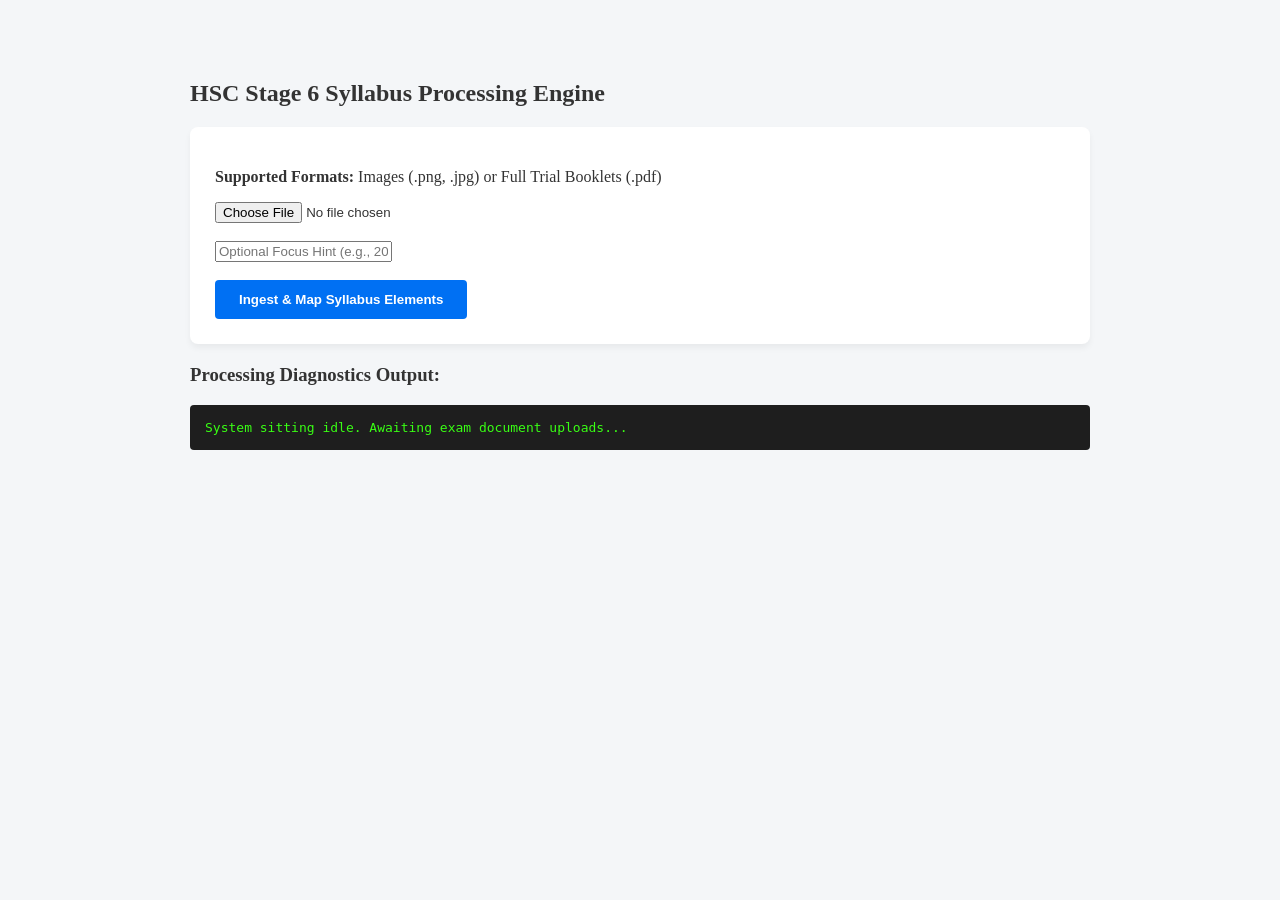
<file: formtest.html>
<!DOCTYPE html>
<html lang="en">
<head>
    <meta charset="UTF-8">
    <title>HSC Syllabus Classifier</title>
    <style>
        body { foInt-family: sans-serif; max-width: 900px; margin: 40px auto; padding: 20px; background: #f4f6f8; color: #333; }
        .card { background: white; padding: 25px; border-radius: 8px; box-shadow: 0 4px 6px rgba(0,0,0,0.05); margin-bottom: 20px; }
        button { background: #0070f3; color: white; padding: 12px 24px; border: none; border-radius: 4px; cursor: pointer; font-weight: bold; }
        button:hover { background: #0051b3; }
        pre { background: #1e1e1e; color: #39ff14; padding: 15px; border-radius: 4px; overflow-x: auto; font-size: 13px; }
        .badge { background: #e0f0ff; color: #0070f3; padding: 4px 8px; border-radius: 4px; font-size: 12px; font-weight: bold; }
    </style>
</head>
<body>
    <h2>HSC Stage 6 Syllabus Processing Engine</h2>
    <div class="card">
        <p><strong>Supported Formats:</strong> Images (.png, .jpg) or Full Trial Booklets (.pdf)</p>
        <form id="uploadForm">
            <input type="file" id="fileInput" accept=".png,.jpg,.jpeg,.pdf" required><br><br>
            <input type="text" id="hintInput" placeholder="Optional Focus Hint (e.g., 2024 Barker Trial)"><br><br>
            <button type="submit">Ingest & Map Syllabus Elements</button>
        </form>
    </div>

    <h3>Processing Diagnostics Output:</h3>
    <pre id="output">System sitting idle. Awaiting exam document uploads...</pre>

    <script>
        document.getElementById('uploadForm').addEventListener('submit', async (e) => {
            e.preventDefault();
            const out = document.getElementById('output');
            out.textContent = "Processing target asset document page by page via Local VLM architecture...";
            
            const formData = new FormData();
            formData.append('file', document.getElementById('fileInput').files[0]);
            formData.append('ocr_hint', document.getElementById('hintInput').value);

            try {
                const res = await fetch('http://127.0.0.1:8000/classify', { method: 'POST', body: formData });
                const data = await res.json();
                out.textContent = JSON.stringify(data, null, 2);
            } catch (err) {
                out.textContent = "System Runtime Error: " + err.message;
            }
        });
    </script>
</body>
</html>
</file>
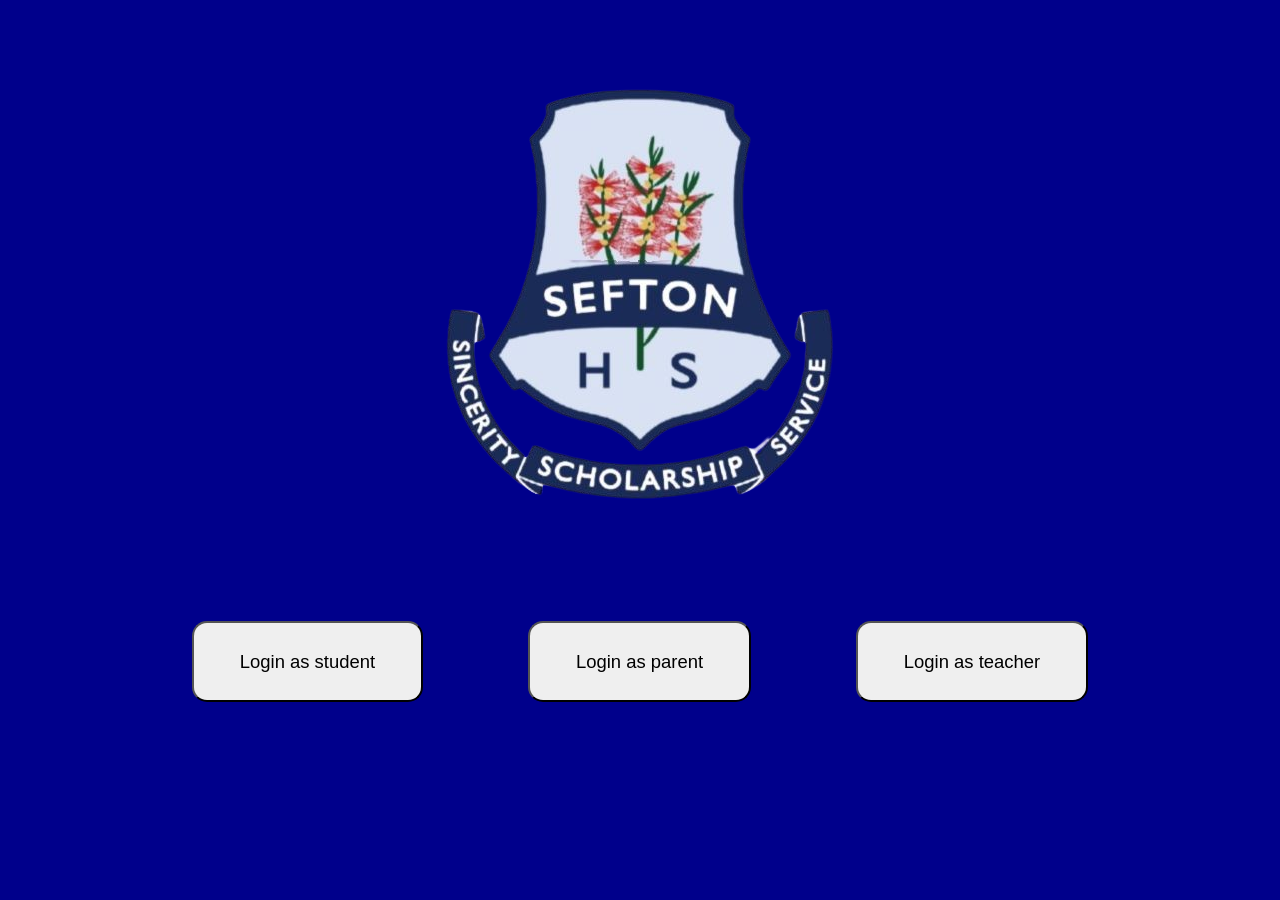
<file: login.html>
<!DOCTYPE html>
<html lang="en">
<head>
    <meta charset="UTF-8">
    <meta name="viewport" content="width=device-width, initial-scale=1.0">
    <title>Login</title>
    <link rel="stylesheet" href="login.css">
    <link rel="icon" href="image/nav/sefton logo.png">
    <script>
        window.addEventListener("load", function() {
        const form = document.getElementById('formlogin1');
        form.addEventListener("submit", function(e) {
            e.preventDefault();
            const data = new FormData(form);
            const action = e.target.action;
            fetch(action, {
            method: 'POST',
            body: data,
            })
            .then(() => {
                location.href ='studentportal.html'
            })
        });
        });
        window.addEventListener("load", function() {
        const form = document.getElementById('formlogin2');
        form.addEventListener("submit", function(e) {
            e.preventDefault();
            const data = new FormData(form);
            const action = e.target.action;
            fetch(action, {
            method: 'POST',
            body: data,
            })
            .then(() => {
                location.href ='parentportal.html'
            })
        });
        });
        window.addEventListener("load", function() {
        const form = document.getElementById('formlogin3');
        form.addEventListener("submit", function(e) {
            e.preventDefault();
            const data = new FormData(form);
            const action = e.target.action;
            fetch(action, {
            method: 'POST',
            body: data,
            })
            .then(() => {
                location.href ='teacherportal.html'
            })
        });
        });
        function login1(){
            var x = document.getElementById("login1");
            var y = document.getElementById("button1");
            var z = document.getElementById("button2");
            var a = document.getElementById("button3");
            var b = document.getElementById("type");
            var s = document.getElementById("blur");
            if (x.style.display == "flex"){
                x.style.display = "none";
            } else{
                x.style.display = "flex";
                y.style.display = "none";
                z.style.display = "none";
                a.style.display = "none";
                b.style.display = "none";
                s.style.display = "flex";
            }
        }
        function login2(){
            var x = document.getElementById("login2");
            var y = document.getElementById("button1");
            var z = document.getElementById("button2");
            var a = document.getElementById("button3");
            var b = document.getElementById("type");
            var s = document.getElementById("blur");
            if (x.style.display == "flex"){
                x.style.display = "none";
            } else{
                x.style.display = "flex";
                y.style.display = "none";
                z.style.display = "none";
                a.style.display = "none";
                b.style.display = "none";
                s.style.display = "flex";
            }
        }
        function login3(){
            var x = document.getElementById("login3");
            var y = document.getElementById("button1");
            var z = document.getElementById("button2");
            var a = document.getElementById("button3");
            var b = document.getElementById("type");
            var s = document.getElementById("blur");
            if (x.style.display == "flex"){
                x.style.display = "none";
            } else{
                x.style.display = "flex";
                y.style.display = "none";
                z.style.display = "none";
                a.style.display = "none";
                b.style.display = "none";
                s.style.display = "flex";
            }
        }
        function ql(){
            var a = document.getElementById("login1");
            var b = document.getElementById("login2");
            var c = document.getElementById("login3");
            var d = document.getElementById("type");
            var s = document.getElementById("blur");
            var x = document.getElementById("button1");
            var y= document.getElementById("button2");
            var z = document.getElementById("button3");
                a.style.display = "none";
                b.style.display = "none";
                c.style.display = "none";
                d.style.display = "flex";
                s.style.display = "none";
                x.style.display = "flex";
                y.style.display = "flex";
                z.style.display = "flex";
            }
        function form1() {
        document.getElementById("button4").disabled = true;
            document.querySelector("#loader").style.display = "block";
            document.getElementById("blur").style.filter = "blur(10px)";
            document.getElementById("blur").style.backdropFilter = "blur(10px)";
            document.getElementById("blur").style.webkitfilter = "blur(10px)";
            document.getElementById("blur").style.webkitbackdropFilter = "blur(10px)";
            document.getElementById("body").style.userSelect = "none";
        }
</script>
</head>
<body>
    <div id="loader" class="center"></div>
    <a href="index.html">
        <img src="image/nav/sefton logo 2.png" alt="">
    </a>
    <div id="blur">
    <div id="login1" class="login1">
        <button onclick="ql()"><</button> <br>
        <form onsubmit="form1()" id="formlogin1" action="https://script.google.com/macros/s/AKfycbz8pAwFyw2eowEbF6Irv0iBNd84KZBKz9jN3QVwa6wdnKN1RKp49TDbMLqkQdFkjoIx/exec" method="post" autocomplete="off">
            <input class="input" name="Email" type="email" placeholder="Email" required>
            <input class="input" name="Password" type="password" placeholder="Password" required>
            <input id="button4" class="submit" type="submit" value="Login as student"/>
        </form>
    </div>
    <div id="login2" class="login1">
        <button onclick="ql()"><</button> <br>
        <form onsubmit="form1()" id="formlogin2" action="https://script.google.com/macros/s/AKfycbz8pAwFyw2eowEbF6Irv0iBNd84KZBKz9jN3QVwa6wdnKN1RKp49TDbMLqkQdFkjoIx/exec" method="post" autocomplete="off">
            <input class="input" name="Email" type="email" placeholder="Email" required>
            <input class="input" name="Password" type="password" placeholder="Password" required>
            <input id="button4" class="submit" type="submit" value="Login as parent"/>
        </form>
    </div>
    <div id="login3" class="login1">
        <button onclick="ql()"><</button> <br>
        <form onsubmit="form1()" id="formlogin3" action="https://script.google.com/macros/s/AKfycbz8pAwFyw2eowEbF6Irv0iBNd84KZBKz9jN3QVwa6wdnKN1RKp49TDbMLqkQdFkjoIx/exec" method="post" autocomplete="off">
            <input class="input" name="Email" type="email" placeholder="Email" required>
            <input class="input" name="Password" type="password" placeholder="Password" required>
            <input id="button4" class="submit" type="submit" value="Login as teacher"/>
        </form>
    </div>
    </div>
    <div id="type" class="type">
    <div class="button">
        <input onclick="login1()" id="button1" class="submit" type="submit" value="Login as student"/>
        <input onclick="login2()" id="button2" class="submit" type="submit" value="Login as parent"/>
        <input onclick="login3()" id="button3" class="submit" type="submit" value="Login as teacher"/>
    </div>
</div>
</body>
</html>
</file>
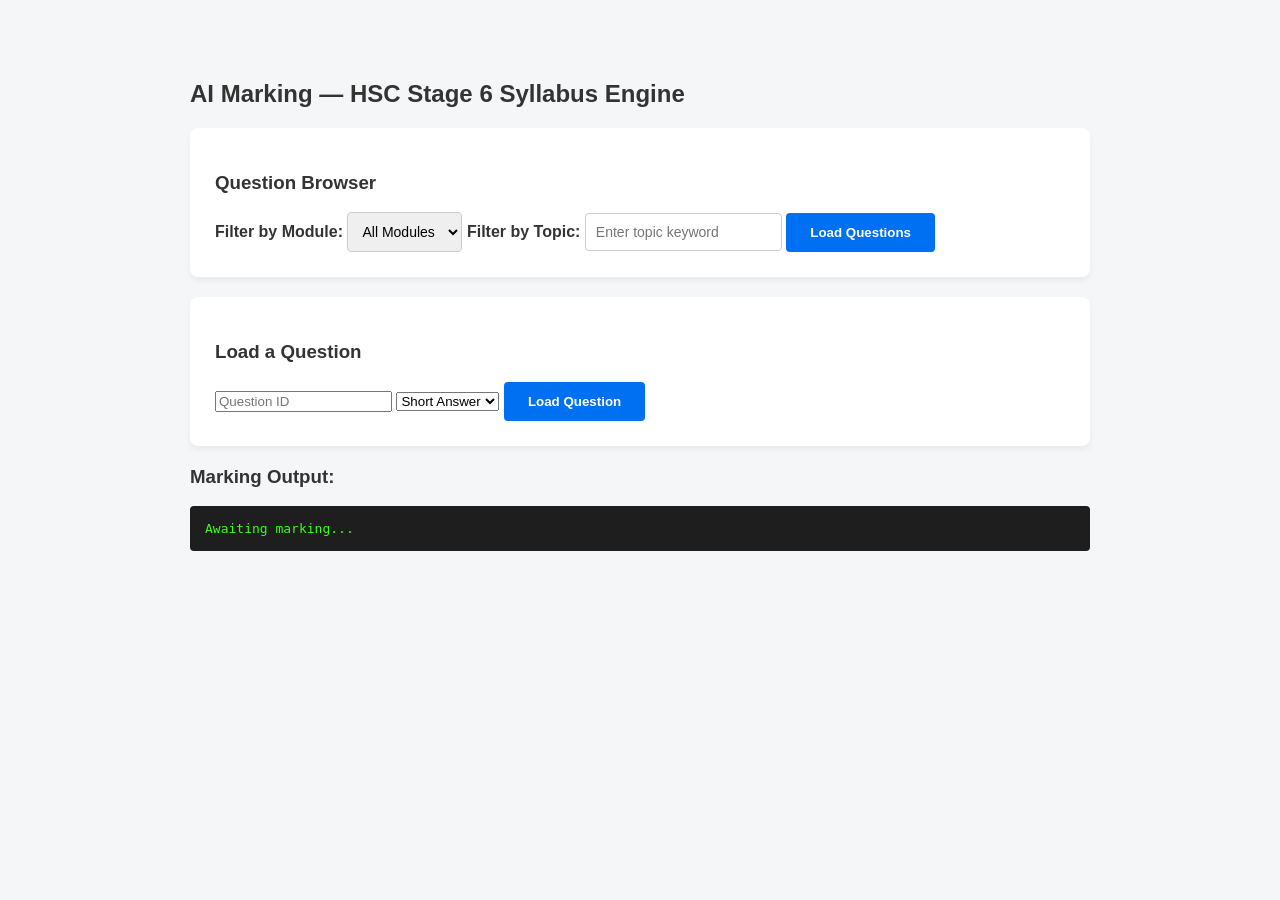
<file: marking.html>
<!DOCTYPE html>
<html lang="en">
<head>
    <meta charset="UTF-8">
    <title>AI Marking — HSC Syllabus Engine</title>
    <style>
body {
    font-family: sans-serif;
    max-width: 900px;
    margin: 40px auto;
    padding: 20px;
    background: #f4f6f8;
    color: #333;
}
.card {
    background: white;
    padding: 25px;
    border-radius: 8px;
    box-shadow: 0 4px 6px rgba(0,0,0,0.05);
    margin-bottom: 20px;
}
button {
    background: #0070f3;
    color: white;
    padding: 12px 24px;
    border: none;
    border-radius: 4px;
    cursor: pointer;
    font-weight: bold;
}
button:hover {
    background: #0051b3;
}
pre {
    background: #1e1e1e;
    color: #39ff14;
    padding: 15px;
    border-radius: 4px;
    overflow-x: auto;
    font-size: 13px;
}
textarea {
    width: 100%;
    padding: 10px;
    font-size: 14px;
    border-radius: 4px;
    border: 1px solid #ccc;
}
img {
    max-width: 100%;
    margin-top: 15px;
    border-radius: 6px;
}
/* ⭐ Question Browser Styling */
#questionList .card {
    cursor: pointer;
    transition: transform 0.1s ease, box-shadow 0.2s ease;
}
#questionList .card:hover {
    transform: scale(1.02);
    box-shadow: 0 6px 10px rgba(0,0,0,0.08);
}
#moduleFilter, #topicFilter {
    padding: 10px;
    font-size: 14px;
    border-radius: 4px;
    border: 1px solid #ccc;
}
#questionList img {
    max-width: 200px;
    border-radius: 6px;
    margin-top: 10px;
}
    </style>
</head>
<body>

    <h2>AI Marking — HSC Stage 6 Syllabus Engine</h2>
    <div class="card">
        <h3>Question Browser</h3>
        <label><strong>Filter by Module:</strong></label>
        <select id="moduleFilter">
            <option value="">Loading modules...</option>
        </select>
        <label><strong>Filter by Topic:</strong></label>
        <input type="text" id="topicFilter" placeholder="Enter topic keyword">
        <button id="loadListBtn">Load Questions</button>
        <div id="questionList"></div>
    </div>

    <div class="card">
        <h3>Load a Question</h3>
        <input type="number" id="questionIdInput" placeholder="Question ID">
        <select id="questionTableInput">
            <option value="classified_questions">Short Answer</option>
            <option value="mcq_questions">MCQ</option>
        </select>
        <button id="loadQuestionBtn">Load Question</button>
    </div>

    <div class="card" id="questionView" style="display:none;">
        <h3 id="questionText"></h3>
        <p id="parentContext"></p>
        <p id="marksPossible"></p>
        <img id="stimulusImage" style="display:none;">
        <h4>Your Answer:</h4>
        <textarea id="studentAnswer" rows="6"></textarea><br><br>
        <button id="submitAnswerBtn">Submit for Marking</button>
    </div>
    
    <!-- ⭐ MARKING OUTPUT ⭐ -->
    <h3>Marking Output:</h3>
    <pre id="markingOutput">Awaiting marking...</pre>

    <script src="marking.js"></script>
</body>
</html>
</file>
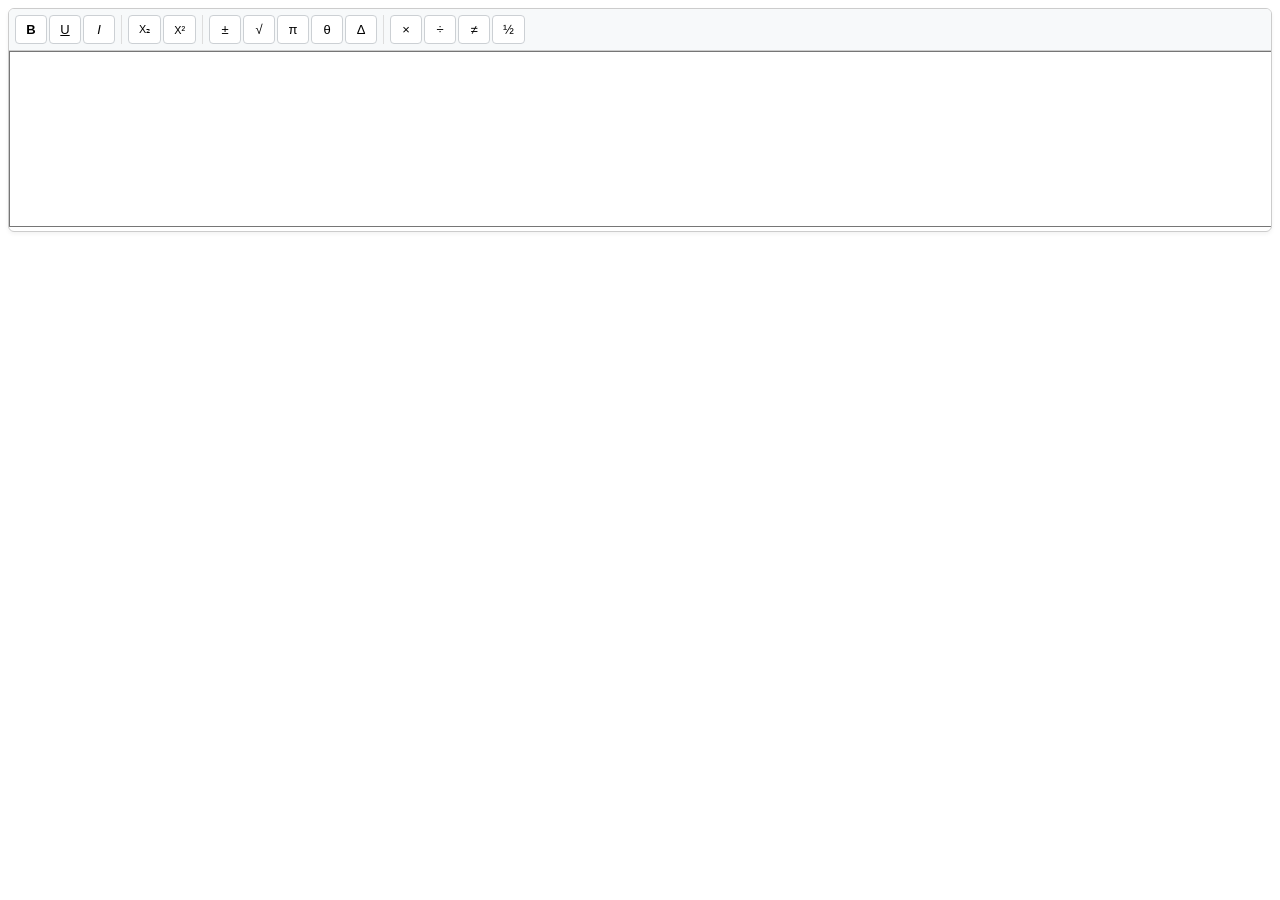
<file: test.html>
<!DOCTYPE html>
<html lang="en">
<head>
    <meta charset="UTF-8">
    <meta name="viewport" content="width=device-width, initial-scale=1.0">
    <title>Document</title>
    <style>
        .editor-container {
      border: 1px solid #ccc;
      border-radius: 6px;
      overflow: hidden;
      box-shadow: 0 2px 4px rgba(0,0,0,0.05);
    }

    .toolbar {
      background-color: #f7f9fa;
      border-bottom: 1px solid #ccc;
      padding: 6px;
      display: flex;
      flex-wrap: wrap;
      gap: 4px;
    }

    .toolbar-group {
      display: flex;
      gap: 2px;
      border-right: 1px solid #ddd;
      padding-right: 6px;
      margin-right: 2px;
    }

    .toolbar-group:last-child {
      border-right: none;
    }

    button {
      background: white;
      border: 1px solid #ccd0d4;
      border-radius: 4px;
      padding: 6px 10px;
      font-size: 13px;
      cursor: pointer;
      display: flex;
      align-items: center;
      justify-content: center;
      min-width: 32px;
    }

    button:hover {
      background-color: #f0f2f4;
      border-color: #b5bcc2;
    }

    /* Target the editable field */
    .rich-input {
      min-height: 150px;
      padding: 12px;
      font-size: 16px;
      width: 100%;
      line-height: 1.5;
      outline: none;
      background: #fff;
      color:black;
    }

    .rich-input:focus {
      background: #fff;
    }

    /* Styles inside the input to render fractions nicely */
    .fraction {
      display: inline-flex;
      flex-direction: column;
      vertical-align: middle;
      text-align: center;
      font-size: 0.85em;
      padding: 0 2px;
    }
    .num { border-bottom: 1px solid #333; padding-bottom: 1px; }
    .den { padding-top: 1px; }
    </style>
</head>
<body>
     <div class="editor-container">
                                <div class="toolbar">
                                <div class="toolbar-group">
                                    <button onclick="execCmd('bold')" title="Bold"><b>B</b></button>
                                    <button onclick="execCmd('underline')" title="Underline"><u>U</u></button>
                                    <button onclick="execCmd('italic')" title="Italic"><i>I</i></button>
                                </div>
                                <div class="toolbar-group">
                                    <button onclick="execCmd('subscript')" title="Subscript (Chemistry: H₂O)"><sub>X₂</sub></button>
                                    <button onclick="execCmd('superscript')" title="Superscript (Algebra: X²)"><sup>X²</sup></button>
                                </div>
                                <div class="toolbar-group">
                                    <button onclick="insertText(' ± ')" title="Plus-Minus">±</button>
                                    <button onclick="insertText(' √ ')" title="Square Root">√</button>
                                    <button onclick="insertText(' π ')" title="Pi">π</button>
                                    <button onclick="insertText(' θ ')" title="Theta">θ</button>
                                    <button onclick="insertText(' Δ ')" title="Delta">Δ</button>
                                </div>
                                <div class="toolbar-group">
                                    <button onclick="insertText(' × ')" title="Multiply">×</button>
                                    <button onclick="insertText(' ÷ ')" title="Divide">÷</button>
                                    <button onclick="insertText(' ≠ ')" title="Not Equal">≠</button>
                                    <button onclick="insertHTML('fraction')" title="Insert Fraction">½</button>
                                </div>
                                </div>
                                <textarea id="studentAnswer" class="rich-input" rows="6"></textarea>
                                <!-- <div id="studentAnswer" class="rich-input" contenteditable="true"></div> -->
                            </div>
</body>
<script>
    // Standard text formatting commands
function execCmd(command) {
    document.execCommand(command, false, null);
    document.getElementById('studentAnswer').focus();
}
// Insert simple plaintext math symbols at cursor position
function insertText(text) {
    document.getElementById('studentAnswer').focus();
    const selection = window.getSelection();
    if (!selection.rangeCount) return;
    
    const range = selection.getRangeAt(0);
    range.deleteContents();
    
    const textNode = document.createTextNode(text);
    range.insertNode(textNode);
    
    // Move cursor right after the newly inserted text
    range.setStartAfter(textNode);
    range.setEndAfter(textNode);
    selection.removeAllRanges();
    selection.addRange(range);
}
// Insert structural HTML templates like fractions
function insertHTML(type) {
    document.getElementById('studentAnswer').focus();
    const selection = window.getSelection();
    if (!selection.rangeCount) return;

    const range = selection.getRangeAt(0);
    range.deleteContents();

    let htmlString = '';
    if (type === 'fraction') {
    // Creates an editable top and bottom fraction layer
    htmlString = '<span class="fraction" contenteditable="false"><span class="num" contenteditable="true">x</span><span class="den" contenteditable="true">y</span></span>&nbsp;';
    }

    const div = document.createElement('div');
    div.innerHTML = htmlString;
    const fragment = document.createDocumentFragment();
    let child;
    while ((child = div.firstChild)) {
    fragment.appendChild(child);
    }
    
    range.insertNode(fragment);
}
</script>
</html>
</file>
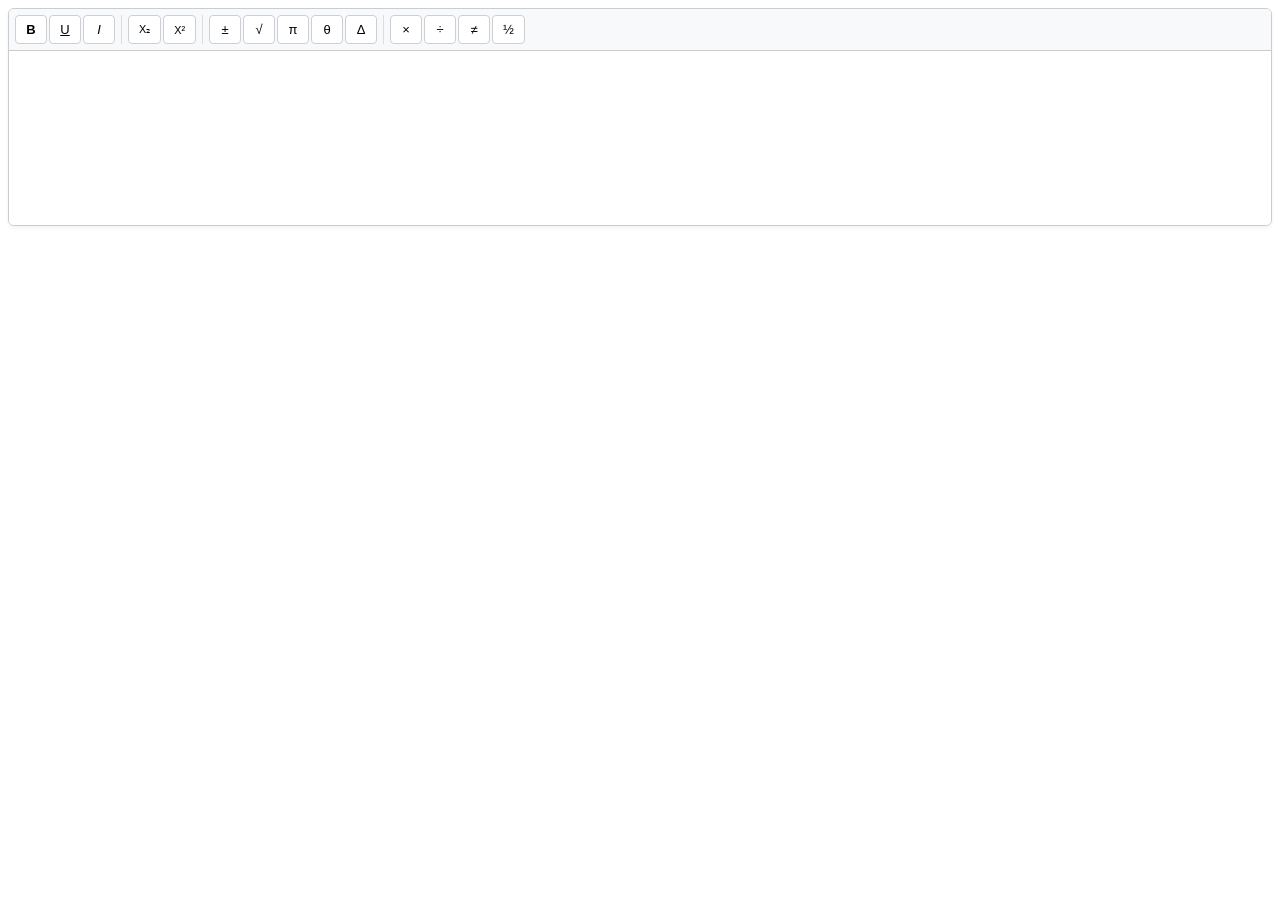
<file: textbox.html>
<!DOCTYPE html>
<html lang="en">
<head>
  <meta charset="UTF-8">
  <meta name="viewport" content="width=device-width, initial-scale=1.0">
  <title>Student Rich Input Editor</title>
  <style>    
    .editor-container {
      border: 1px solid #ccc;
      border-radius: 6px;
      overflow: hidden;
      box-shadow: 0 2px 4px rgba(0,0,0,0.05);
    }
    .toolbar {
      background-color: #f7f9fa;
      border-bottom: 1px solid #ccc;
      padding: 6px;
      display: flex;
      flex-wrap: wrap;
      gap: 4px;
    }
    .toolbar-group {
      display: flex;
      gap: 2px;
      border-right: 1px solid #ddd;
      padding-right: 6px;
      margin-right: 2px;
    }
    .toolbar-group:last-child {
      border-right: none;
    }
    button {
      background: white;
      border: 1px solid #ccd0d4;
      border-radius: 4px;
      padding: 6px 10px;
      font-size: 13px;
      cursor: pointer;
      display: flex;
      align-items: center;
      justify-content: center;
      min-width: 32px;
    }
    button:hover {
      background-color: #f0f2f4;
      border-color: #b5bcc2;
    }
    .rich-input {
      min-height: 150px;
      padding: 12px;
      font-size: 16px;
      line-height: 1.5;
      outline: none;
      background: #fff;
      color:black;
    }
    .rich-input:focus {
      background: #fff;
    }
    .fraction {
      display: inline-flex;
      flex-direction: column;
      vertical-align: middle;
      text-align: center;
      font-size: 0.85em;
      padding: 0 2px;
    }
    .num {
      border-bottom: 1px solid #333;
      padding-bottom: 1px;
    }
    .den {
      padding-top: 1px;
    }
  </style>
</head>
<body>
  <div class="editor-container">
    <div class="toolbar">
    <div class="toolbar-group">
        <button onclick="execCmd('bold')" title="Bold"><b>B</b></button>
        <button onclick="execCmd('underline')" title="Underline"><u>U</u></button>
        <button onclick="execCmd('italic')" title="Italic"><i>I</i></button>
    </div>
    <div class="toolbar-group">
        <button onclick="execCmd('subscript')" title="Subscript (Chemistry: H₂O)"><sub>X₂</sub></button>
        <button onclick="execCmd('superscript')" title="Superscript (Algebra: X²)"><sup>X²</sup></button>
    </div>
    <div class="toolbar-group">
        <button onclick="insertText(' ± ')" title="Plus-Minus">±</button>
        <button onclick="insertText(' √ ')" title="Square Root">√</button>
        <button onclick="insertText(' π ')" title="Pi">π</button>
        <button onclick="insertText(' θ ')" title="Theta">θ</button>
        <button onclick="insertText(' Δ ')" title="Delta">Δ</button>
    </div>
    <div class="toolbar-group">
        <button onclick="insertText(' × ')" title="Multiply">×</button>
        <button onclick="insertText(' ÷ ')" title="Divide">÷</button>
        <button onclick="insertText(' ≠ ')" title="Not Equal">≠</button>
        <button onclick="insertHTML('fraction')" title="Insert Fraction">½</button>
    </div>
    </div>
    <div id="studentInput" class="rich-input" contenteditable="true"></div>
  </div>

  <script>
function execCmd(command) {
    document.execCommand(command, false, null);
    document.getElementById('studentInput').focus();
}
function insertText(text) {
    document.getElementById('studentInput').focus();
    const selection = window.getSelection();
    if (!selection.rangeCount) return;
    
    const range = selection.getRangeAt(0);
    range.deleteContents();
    
    const textNode = document.createTextNode(text);
    range.insertNode(textNode);
    
    range.setStartAfter(textNode);
    range.setEndAfter(textNode);
    selection.removeAllRanges();
    selection.addRange(range);
}
function insertHTML(type) {
    document.getElementById('studentInput').focus();
    const selection = window.getSelection();
    if (!selection.rangeCount) return;

    const range = selection.getRangeAt(0);
    range.deleteContents();

    let htmlString = '';
    if (type === 'fraction') {
    htmlString = '<span class="fraction" contenteditable="false"><span class="num" contenteditable="true">x</span><span class="den" contenteditable="true">y</span></span>&nbsp;';
    }

    const div = document.createElement('div');
    div.innerHTML = htmlString;
    const fragment = document.createDocumentFragment();
    let child;
    while ((child = div.firstChild)) {
    fragment.appendChild(child);
    }
    
    range.insertNode(fragment);
}
</script>

</body>
</html>
</file>
<file: login.css>
@import url('https://fonts.googleapis.com/css2?family=DM+Serif+Text:ital@0;1&display=swap');
html, body{
    margin: 0;
    padding: 0;
    height: 100%;
    width: 100%;
    overflow: visible;
    font-family: "DM Serif Text", serif;
    font-weight: 400;
    font-style: normal;
    background-color: darkblue;
    background-size: cover;
    background-repeat: no-repeat;
    background-attachment: fixed;
    background-blend-mode: normal;
    scroll-behavior: smooth;
    font-size: 1.75vmin;
    color: white;
}
@media screen and (max-width: 600px){
    html, body{
        font-size: 2.5vmin;
    }
}
@media screen and (max-height: 600px){
    html, body{
        font-size: 1.75vmax;
    }
}
body{
    display: flex;
    flex-direction: column;
    justify-content: center;
    align-items: center;
}
.login1{
    height: fit-content;
    width: 60%;
    position: absolute;
    padding: 5%;
    font-size: 1.25em;
    border-radius: 25px;
}
#login1, #login2, #login3{
    display: none;
    flex-direction: column;
}
form{
    height: 100%;
    width: 100%;
    display: flex;
    flex-direction: column;
    row-gap: 2vh;
    align-items: center;
}
input{
    border-radius: 15px;
    font-size: 1.25em;
    padding: 1em;
    width: 80%;
}
.button{
    height: fit-content;
    width: 90%;
    display: flex;
    flex-direction: row;
    flex-wrap: wrap;
    justify-content: space-evenly;
    padding: 5%;
    font-size: 0.75em;
    line-height: 0.8em;
    row-gap: 2vh;
    column-gap: 10%;
}
#button1, #button2, #button3, #button4{
    width: fit-content;
    min-width: 150px;
    transition: transform 0.25s;
    padding: 3% 5%;
}
#button1:hover, #button2:hover, #button3:hover, #button4:hover, #button5:hover{
    cursor: pointer;
    transform: scale(1.15);
}
.type{
    height: fit-content;
    width: 80%;
    padding: 5%;
    font-size: 1.25em;
    border-radius: 25px;
}
button{
    height: 3em;
    width: 3em;
    border-radius: 50px;
    font-size: 1em;
    transition: transform 0.25s;
}
button:hover{
    cursor: pointer;
    transform: scale(1.15);
}
#loader {
    border: 12px solid #FFA500;
    border-radius: 50%;
    border-top: 12px solid white;
    width: 70px;
    height: 70px;
    animation: spin 1s linear infinite;
    display: none;
    z-index: 3;
    /* display: block; */
}
@keyframes spin {
    100% {
        transform: rotate(360deg);
    }
}
.center {
    position: fixed;
    top: 0;
    bottom: 0;
    left: 0;
    right: 0;
    margin: auto;
}
#blur{
    display: none;
    height: 100%;
    width: 100%;
    /* display: flex; */
    justify-content: center;
    align-items: center;
    z-index: 1;
}
</file>
